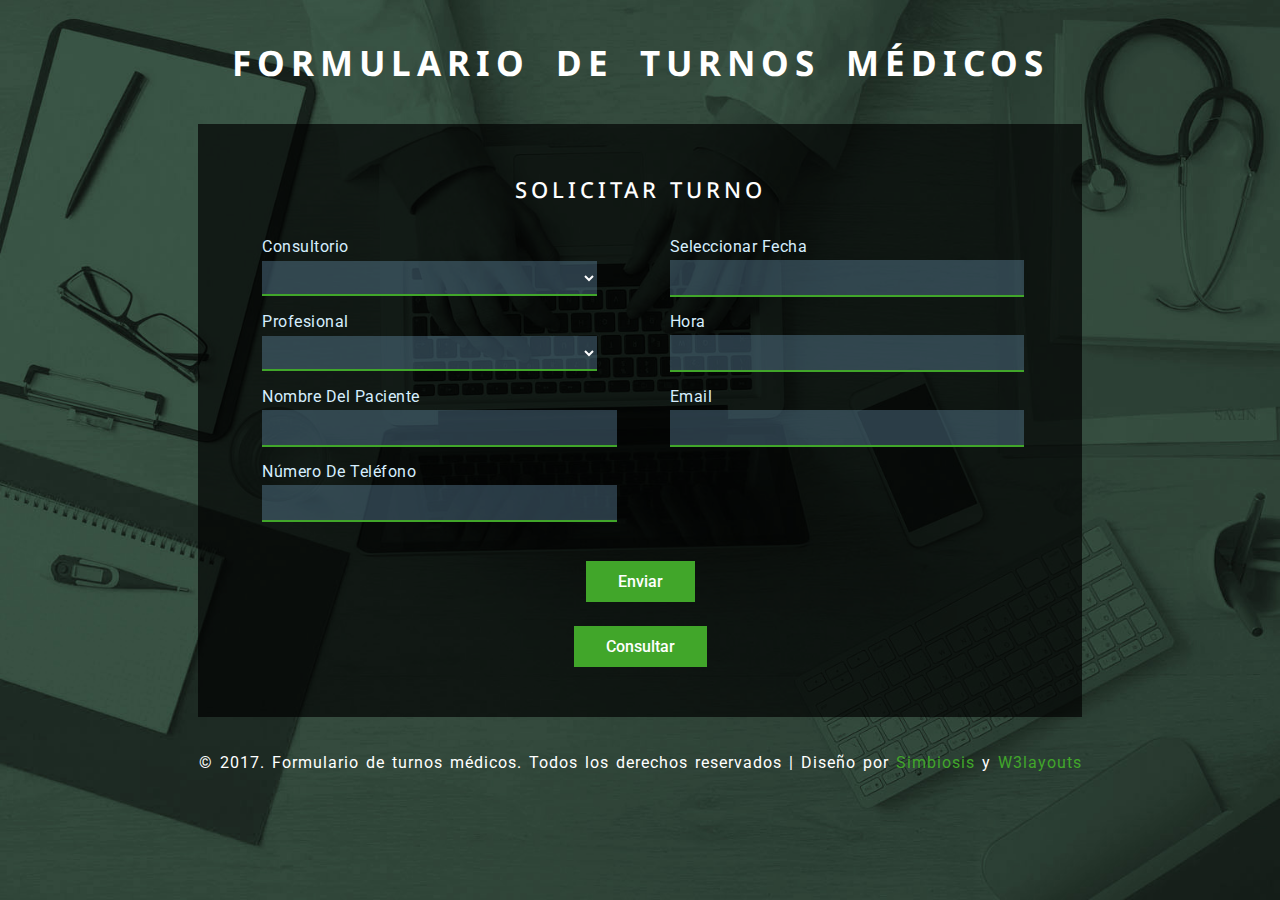
<file: index_plantilla.html>
<!--A Design by W3layouts
Author: W3layout
Author URL: http://w3layouts.com
License: Creative Commons Attribution 3.0 Unported
License URL: http://creativecommons.org/licenses/by/3.0/
-->
<!DOCTYPE HTML>
<html>
  <head>
    <title>Turnos médicos</title>
    
    <meta name="viewport" content="width=device-width, initial-scale=1">
    <meta http-equiv="Content-Type" content="text/html; charset=utf-8" />
    <meta name="keywords" content="Mogglernet, turnos medicos, servicios">
    
    <!-- jQuery (necessary for Bootstrap's JavaScript plugins) -->
    <script type="application/x-javascript">
      addEventListener("load", function() { setTimeout(hideURLbar, 0); }, false);
      function hideURLbar(){ window.scrollTo(0,1); }
    </script>
    
    <!-- Custom Theme files -->
    <link href="css/wickedpicker.css" rel="stylesheet" type='text/css' media="all" />
    <link href="css/style.css" rel='stylesheet' type='text/css' />
    
    <!-- Fonts --> 
    <link href="http://fonts.googleapis.com/css?family=Roboto:300,400,500,700" rel="stylesheet">
    <link href="http://fonts.googleapis.com/css?family=Droid+Sans:400,700" rel="stylesheet">
  </head>
    
  <body>
    <h1>Formulario de turnos médicos</h1>
    
    <!-- Contenedor ppal -->
    <div class="bg-agile">
      <!-- Contenedor secundario -->
      <div class="book-appointment">
      
        <h2>Solicitar turno</h2>
        
        <!-- Formulario -->
        <form action="solicitud_turnos.php" method="post">
          <div id="id"> <!-- TODO: Ojo con esto (Ini) -->
            <!-- Consultorios y Profesionales - Left -->
            <div class="left-agileits-w3layouts same">
              <!-- Consultorios -->
              <div class="gaps">
                <p>Consultorio</p>	
                <select class="form-control" name="consultorio">
                  <option></option>
                  <option>Aula 1</option>
                  <option>Aula 2</option>
                  <option>Aula 3</option>
                  <option>Aula 4</option>
                  <option>Aula 5</option>
                  <option>Aula 6</option>
                </select>
              </div>
              <!-- /Consultorios -->
            
              <!-- Profesionales -->
              <div class="gaps">
                <p>Profesional</p>	
                <select class="form-control" name="profesional">
                  <option></option>
                  <option>Dr. Gomez</option>
                  <option>Dr. Perez</option>
                  <option>Dra. Badaloni</option>
                  <option>Dr. Costa</option>
                  <option>Dra. Wicky</option>
                </select>
              </div>
              <!-- /Profesionales -->
            </div>
            <!-- /Consultorio y Profesional - Left -->
            
            <!-- Feacha y Hora - Rigth -->
            <div class="right-agileinfo same">
              <!-- /Feacha -->
              <div class="gaps">
                <p>Seleccionar fecha</p>		
                <input  id="datepicker1" name="fecha" type="text" value="" onfocus="this.value = '';" onblur="if (this.value == '') {this.value = 'dd/mm/yyyy';}" required="">
              </div>
              <!-- /Feacha -->
              
              <!-- Hora -->
              <div class="gaps">
                <p>Hora</p>		
                <input type="text" id="timepicker" name="hora" class="timepicker form-control" value="">	
              </div>
              <!-- /Hora -->
            </div>
            <!-- /Feacha y Hora - Rigth -->
            
            <div class="clear"></div>
          
            <!-- Nombre y telefono - Left -->
            <div class="left-agileits-w3layouts same">
              <!-- Nombre -->
              <div class="gaps">
                <p>Nombre del paciente</p>
                <input type="text" name="nombre" placeholder="" required=""/>
              </div>	
              <!-- /Nombre -->
              
              <!-- Telefono -->
              <div class="gaps">	
                <p>Número de teléfono</p>
                <input type="text" name="telefono" placeholder="" required=""/>
              </div>
              <!-- /Telefono -->
            </div>
            <!-- /Nombre y telefono - Left -->
            
            <!-- Email - Left -->
            <div class="right-agileinfo same">
              <!-- Email -->
              <div class="gaps">
                <p>Email</p>
                <input type="email" name="email" placeholder="" required="" />
              </div>
              <!-- /Email -->
            </div>
            <!-- /Email - Left -->
            
            <div class="clear"></div>

            <!-- Boton Enviar -->
            <input type="submit" value="Enviar">
            <script>
              $( ".selector" ).dialog({ open: function( event, ui ) {} });
            </script>
            <!-- /Boton Enviar -->
          </div> <!-- TODO: Ojo con esto (Fin) -->
        </form>
        <!-- /Formulario -->

        <!-- Formulario/Boton Consulta -->
        <form action="consulta_turnos.php" method="post">
          <div id="idb">
            <input type="submit" value="Consultar">
          </div>
        </form>
        <!-- /Formulario/Boton Consulta -->

      </div>
      <!-- /Contenedor secundario -->
    </div>
    <!-- /Contenedor ppal -->
    
    <!-- Copyright -->
    <div class="copy w3ls">
      <p>&copy; 2017. Formulario de turnos médicos. Todos los derechos reservados  | Diseño por <a href="http://www.simbiosisweb.com/" target="_blank">Simbiosis</a> y <a href="http://w3layouts.com/" target="_blank">W3layouts</a> </p>
    </div>
    <!-- Copyright -->
        
    <script type="text/javascript" src="js/jquery-2.1.4.min.js"></script>
    <script type="text/javascript" src="js/wickedpicker.js"></script>
    <script type="text/javascript">
      $('.timepicker').wickedpicker({twentyFour: false});
    </script>
    
    <!-- Calendario -->
    <link rel="stylesheet" href="css/jquery-ui.css" />
    <script src="js/jquery-ui.js"></script>
    <script>
      $(function() {
        $( "#datepicker1" ).datepicker();
      });
    </script>
    <!-- /Calendario -->
    
  </body>
</html>
</file>
<file: css/wickedpicker.css>
.wickedpicker {
    -webkit-user-select: none;
    -moz-user-select: none;
    -ms-user-select: none;
    user-select: none;
    box-shadow: 0 0 0 1px rgba(14, 41, 57, 0.12), 0 2px 5px rgba(14, 41, 57, 0.44), inset 0 -1px 2px rgba(14, 41, 57, 0.15);
    background: #111313;
    margin: 0 auto;
    border-radius: 0.1px;
    width: 318px;
    height: 130px;
    font-size: 14px;
    display: none;
}

.wickedpicker__title {
    background-image: -webkit-linear-gradient(top, #ffffff 0%, #f2f2f2 100%);
    background-image: linear-gradient(to bottom, #ffffff 0%, #f2f2f2 100%);
    position: relative;
    background: #f2f2f2;
    margin: 0 auto;
    border-bottom: 1px solid #e5e5e5;
    padding: 12px 11px 10px 15px;
    color: #4C4C4C;
    font-size: inherit;
}

.wickedpicker__close {
    -webkit-transform: translateY(-25%);
    -moz-transform: translateY(-25%);
    -ms-transform: translateY(-25%);
    -o-transform: translateY(-25%);
    transform: translateY(-25%);
    position: absolute;
    top: 25%;
    right: 5px;
    color: #34495e;
    cursor: pointer;
}

.wickedpicker__close:before {
    content: '\e802';
}

.wickedpicker__controls {
    padding: 10px 0;
    line-height: normal;
    margin: 0;
}

.wickedpicker__controls__control, .wickedpicker__controls__control--separator {
    vertical-align: middle;
    display: inline-block;
    font-size: inherit;
    margin: 0 auto;
    width: 35px;
    letter-spacing: 1.3px;
}

.wickedpicker__controls__control-up, .wickedpicker__controls__control-down {
    color: #ffffff;
    position: relative;
    display: block;
    margin: 3px auto;
    font-size: 18px;
    cursor: pointer;
}

.wickedpicker__controls__control-up:before {
    content: '\e800';
}

.wickedpicker__controls__control-down:after {
    content: '\e801';
}

.wickedpicker__controls__control--separator {
    width: 5px;
}

.text-center, .wickedpicker__title, .wickedpicker__controls, .wickedpicker__controls__control, .wickedpicker__controls__control--separator, .wickedpicker__controls__control-up, .wickedpicker__controls__control-down {
    text-align: center;
}

.hover-state {
    color: #3498db;
}

@font-face {
    font-family: 'fontello';
    src: url("../fonts/fontello.eot?52602240");
    src: url("../fonts/fontello.eot?52602240#iefix") format("embedded-opentype"), url("../fonts/fontello.woff?52602240") format("woff"), url("../fonts/fontello.ttf?52602240") format("truetype"), url("../fonts/fontello.svg?52602240#fontello") format("svg");
    font-weight: normal;
    font-style: normal;
}

.fontello:before, .wickedpicker__close:before, .wickedpicker__controls__control-up:before, .fontello-after:after, .wickedpicker__controls__control-down:after {
    font-family: 'fontello';
    font-style: normal;
    font-weight: normal;
    speak: none;
    display: inline-block;
    text-decoration: inherit;
    width: 1em;
    margin-right: .2em;
    text-align: center;
    font-variant: normal;
    text-transform: none;
    line-height: 1em;
    margin-left: .2em;
    -webkit-font-smoothing: antialiased;
    -moz-osx-font-smoothing: grayscale;
}

.wickedpicker__controls__control--separator {
  color: white;
}
.wickedpicker__controls__control--hours {
  color: white;
}
.wickedpicker__controls__control--minutes {
  color: white;
}

@media(max-width: 991px) {
    .wickedpicker {
        width: 309px;
    }
}

@media(max-width: 900px) {
    .wickedpicker {
        width: 274px;
    }
}

@media(max-width: 768px) {
    .wickedpicker {
        width: 270px;
    }
}

@media(max-width: 736px) {
    .wickedpicker {
        width: 256px;
    }
}

@media(max-width: 667px) {
    .wickedpicker {
        width: 223px;
        height: 115px;
    }

    .wickedpicker__title {
        padding: 8px 11px 7px 15px;
    }

    .wickedpicker__controls {
        padding: 3px 0;
    }
}

@media(max-width: 640px) {
    .wickedpicker {
        width: 215px;
    }
}

@media(max-width: 480px) {
    .wickedpicker {
        width: 176px;
    }
}

@media(max-width: 414px) {
    .wickedpicker {
        width: 295px;
    }
}

@media(max-width: 384px) {
    .wickedpicker {
        width: 271px;
    }
}

@media(max-width: 375px) {
    .wickedpicker {
        width: 264px;
    }
}

@media(max-width: 320px) {
    .wickedpicker {
        width: 224px;
    }
}
</file>
<file: css/style.css>
/*
Author: W3layout
Author URL: http://w3layouts.com
License: Creative Commons Attribution 3.0 Unported
License URL: http://creativecommons.org/licenses/by/3.0/
*/
/*--reset--*/
html,body,div,span,applet,object,iframe,h1,h2,h3,h4,h5,h6,p,blockquote,pre,a,abbr,acronym,address,big,cite,code,del,dfn,em,img,ins,kbd,q,s,samp,small,strike,strong,sub,sup,tt,var,b,u,i,dl,dt,dd,ol,nav ul,nav li,fieldset,form,label,legend,table,caption,tbody,tfoot,thead,tr,th,td,article,aside,canvas,details,embed,figure,figcaption,footer,header,hgroup,menu,nav,output,ruby,section,summary,time,mark,audio,video {
    margin: 0;
    padding: 0;
    border: 0;
    font-size: 100%;
    font: inherit;
    vertical-align: baseline;
}

article, aside, details, figcaption, figure,footer, header, hgroup, menu, nav, section {
    display: block;
}

ol,ul {
    list-style: none;
    margin: 0px;
    padding: 0px;
}

blockquote,q {
    quotes: none;
}

blockquote:before,blockquote:after,q:before,q:after {
    content: '';
    content: none;
}

table {
    border-collapse: collapse;
    border-spacing: 0;
}

/*--start editing from here--*/
a {
    text-decoration: none;
}

.txt-rt {
    text-align: right;
}

/* text align right */
.txt-lt {
    text-align: left;
}

/* text align left */
.txt-center {
    text-align: center;
}

/* text align center */
.float-rt {
    float: right;
}

/* float right */
.float-lt {
    float: left;
}

/* float left */
.clear {
    clear: both;
}

/* clear float */
.pos-relative {
    position: relative;
}

/* Position Relative */
.pos-absolute {
    position: absolute;
}

/* Position Absolute */
.vertical-base {
    vertical-align: baseline;
}

/* vertical align baseline */
.vertical-top {
    vertical-align: top;
}

/* vertical align top */
nav.vertical ul li {
    display: block;
}

/* vertical menu */
nav.horizontal ul li {
    display: inline-block;
}

/* horizontal menu */
img {
    max-width: 100%;
}
/*--end reset--*/

body {
    font-family: 'Roboto', sans-serif;
    font-size: 100%;
    background: url(../images/b2.jpg)no-repeat center top;
    background-size: cover;
    -webkit-background-size: cover;
    -moz-background-size: cover;
    -o-background-size: cover;
    min-height: 747px;
    background-attachment: fixed;
}

.bg-agile {
    width: 65%;
    margin: 0 auto;
}

h1 {
    font-size: 43px;
    font-weight: 700;
    text-transform: uppercase;
    color: #fff;
    word-spacing: 11px;
    letter-spacing: 6px;
    margin: 1.1em 0;
    text-align: center;
    font-family: 'Droid Sans', sans-serif;
}

/*--appointment--*/
.book-appointment h2 {
    text-align: center;
    font-size: 25px;
    color: #fff;
    text-transform: uppercase;
    margin-bottom: 1.5em;
    font-weight: 500;
    letter-spacing: 4px;
    font-family: 'Droid Sans', sans-serif;
}

.book-appointment {
    background: rgba(0, 0, 0, 0.68);
    padding: 50px 30px;
}

.book-appointment input[type="text"], .book-appointment input[type="password"], .book-appointment input[type="date"], .book-appointment input[type="time"], .book-appointment input[type="email"],textarea {
    width: 85%;
    color: #fff;
    outline: none;
    font-size: 0.9em;
    line-height: 25px;
    padding: 5px 10px;
    border: none;
    border-bottom: 2px solid #41a62a;
    -webkit-appearance: none;
    margin: .3em 0em 1em;
    font-family: 'Roboto', sans-serif;
    background: rgba(127, 178, 212, 0.31);
}

textarea {
    resize: none;
    height: 25px
}

.book-appointment select.form-control {
    outline: none;
    font-size: 0.9em;
    padding: 7px 10px;
    width: 89.5%;
    margin: 5px 0px 16px;
    border-radius: 0;
    background: rgba(127, 178, 212, 0.31);
    color: #fff;
    border: none;
    border-bottom: 2px solid #41a62a;
    font-family: 'Roboto', sans-serif;
}

.book-appointment select.form-control option {
    background: #111;
}

input[type=submit] {
    display: block;
    color: #fff;
    margin: 0 auto;
    margin-top: 2em;
    padding: 9px 30px;
    font-size: 1.04em;
    cursor: pointer;
    border: 2px solid #41a62a;
    outline: none;
    background: #41a62a;
    font-weight: 500;
    font-family: 'Roboto', sans-serif;
    transition: 0.5s all ease;
    -webkit-transition: 0.5s all ease;
    -moz-transition: 0.5s all ease;
    -o-transition: 0.5s all ease;
    -ms-transition: 0.5s all ease;
}

input[type=submit]:hover {
    background: #0d4f0f;
    border-color: #0d4f0f;
    color: #fefefe;
    transition: 0.5s all ease;
    -webkit-transition: 0.5s all ease;
    -moz-transition: 0.5s all ease;
    -o-transition: 0.5s all ease;
    -ms-transition: 0.5s all ease;
}

.arrows-reserve {
    position: relative;
    color: #0d4f0f;
    font-size: 2em;
}

.arrows-reserve:before {
    content: '';
    position: absolute;
    bottom: 43%;
    left: 35.5%;
    background: #fff;
    width: 11%;
    height: 3px;
}

.arrows-reserve:after {
    content: '';
    position: absolute;
    bottom: 43%;
    right: 35.5%;
    background: #fff;
    width: 11%;
    height: 3px;
}

.left-agileits-w3layouts {
    width: 49%;
    float: left;
}

.right-agileinfo {
    width: 49%;
    float: left;
}

.center-agile {
    width: 49%;
    margin: 0 auto;
}

.book-appointment p {
    color: #d6eefe;
    font-size: 17px;
    letter-spacing: .5px;
    text-transform: capitalize;
}

.same {
    padding: 0px 4px;
}

.gaps {
    padding-left: 3em;
}

p.wickedpicker__title {
    font-family: 'Roboto', sans-serif;
    background: #41a62a;
    color: #fff;
    text-transform: uppercase;
    letter-spacing: .5px;
}

.wickedpicker__close {
    color: #fefefe;
}
/*--//appointment--*/

/*--copyright--*/
.copy.w3ls {
    margin: 2.2em 0em 0;
    text-align: center;
}

.copy p {
    color: #fff;
    font-size: 16px;
    letter-spacing: 1px;
    word-spacing: 2px;
}

.copy p a {
    color: #41a62a;
    text-decoration: none;
}

.copy p a:hover {
    color: #fff;
}
/*--//copyright--*/

/*--Aviso--*/
.aviso {
    padding-left: 3.9%;/*32px;*/
    padding-right: 2.9%;/*24px;*/
    text-align: justify;
}

.aviso p {
    color: #d6eefe;
    font-size: 17px;
    letter-spacing: .5px;
    text-transform: none;
}

.aviso p.importante {
    font-weight: 500;
}

/*--//Aviso--*/

/*--responsive--*/
@media(max-width: 1680px) {
}

@media(max-width: 1440px) {
}

@media(max-width: 1366px) {
    .gaps {
        padding-left: 2em;
    }

    .book-appointment input[type="text"], .book-appointment input[type="password"], .book-appointment input[type="date"], .book-appointment input[type="time"], .book-appointment input[type="email"], textarea {
        width: 90%;
    }

    .book-appointment select.form-control {
        width: 90%;/* TODO: 95.5 */
    }

    h1 {
        font-size: 35px;
    }

    .same {
        padding: 0px 2px;
    }

    .book-appointment p {
        font-size: 16px;
    }

    .book-appointment h2 {
        font-size: 22px;
    }

    input[type=submit] {
        margin-top: 1.5em;
        font-size: 1.02em;
    }

    body {
        min-height: 700px;
    }
}

@media(max-width: 1280px) {
    .bg-agile {
        width: 69%;
    }
}

@media(max-width: 1080px) {
    .bg-agile {
        width: 77%;
    }

    .gaps {
        padding-left: 1.5em;
    }
}

@media(max-width: 1050px) {
    h1 {
        font-size: 31px;
        margin: 1.3em 0;
    }
}

@media(max-width: 1024px) {
    .book-appointment {
        padding: 40px 30px;
    }

    .book-appointment h2 {
        font-size: 21px;
        margin-bottom: 1.3em;
    }

    .book-appointment input[type="text"], .book-appointment input[type="password"], .book-appointment input[type="date"], .book-appointment input[type="time"], .book-appointment input[type="email"], textarea {
        margin: .3em 0em .7em;
    }

    .book-appointment select.form-control {
        margin: 5px 0px 9.5px;
    }

    h1 {
        margin: 1.2em 0;
    }

    body {
        min-height: 638px;
    }

    .copy.w3ls {
        margin: 2em 0em 0;
    }
}

@media(max-width: 991px) {
    input[type=submit] {
        font-size: 1.01em;
        padding: 7px 20px;
    }

    .book-appointment select.form-control {
        width: 90%;/* TODO: 96.5 */
    }
}

@media(max-width: 900px) {
    .book-appointment h2 {
        font-size: 18px;
        letter-spacing: 3px;
    }

    .book-appointment input[type="text"], .book-appointment input[type="password"], .book-appointment input[type="date"], .book-appointment input[type="time"], .book-appointment input[type="email"], textarea {
        line-height: 21px;
    }

    textarea {
        height: 21px;
    }

    .book-appointment select.form-control {
        padding: 5.4px 10px;
    }

    .book-appointment p {
        font-size: 14px;
    }

    .book-appointment {
        padding: 32px 30px;
    }

    h1 {
        font-size: 29px;
        letter-spacing: 5px;
    }

    .copy p {
        font-size: 14.4px;
    }

    .copy.w3ls {
        margin: 1.6em 0em 0;
    }

    body {
        min-height: 565px;
    }
}

@media(max-width: 800px) {
    .bg-agile {
        width: 85%;
    }

    .same {
        padding: 0px 0px;
    }

    input[type=submit] {
        font-size: 0.9em;
        padding: 6px 18px;
    }
}

@media(max-width: 768px) {
    body {
        min-height: 894.5px;
    }

    h1 {
        margin: 4em 0 2em;
    }

    .copy.w3ls {
        margin: 4em 0em 0;
    }
}

@media(max-width: 767px) {
    h1 {
        margin: 1.2em 0;
    }

    .copy.w3ls {
        margin: 1.7em 0em 0;
    }

    .book-appointment select.form-control {
        padding: 5.4px 10px;
    }

    body {
        min-height: 565.7px;
    }
}

@media(max-width: 736px) {
    .book-appointment select.form-control {
        width: 90%;/* TODO: 98 */
    }
}

@media(max-width: 667px) {
    .gaps {
        padding-left: 1em;
    }

    .book-appointment p {
        font-size: 13px;
    }

    .book-appointment input[type="text"], .book-appointment input[type="password"], .book-appointment input[type="date"], .book-appointment input[type="time"], .book-appointment input[type="email"], textarea {
        margin: .3em 0em .8em;
    }

    .book-appointment select.form-control {
        margin: 5.2px 0px 11px;
    }

    .copy p {
        font-size: 14px;
    }

    h1 {
        margin: 1.4em 0;
        font-size: 26px;
    }

    body {
        min-height: 564.1px;
    }
}

@media(max-width: 640px) {
    .book-appointment h2 {
        font-size: 16px;
    }

    input[type=submit] {
        margin-top: 1em;
    }

    h1 {
        margin: 1.7em 0 1em;
        font-size: 24px;
        letter-spacing: 4px;
    }

    .copy.w3ls {
        margin: 1.4em 1.5em 0;
    }

    .copy p {
        line-height: 28px;
    }

    body {
        min-height: 559.5px;
    }
}

@media(max-width: 600px) {
    .bg-agile {
        width: 88%;
    }

    .book-appointment select.form-control {
        width: 90%;/* TODO: 99% */
    }
}

@media(max-width: 568px) {
    .copy p {
        word-spacing: 0px;
    }

    .copy.w3ls {
        margin: 1.2em 1.5em 0;
    }

    h1 {
        ` margin: 1.7em 0 1.1em;
    }
}

@media(max-width: 480px) {
    .left-agileits-w3layouts {
        width: 100%;
        float: none;
    }

    .right-agileinfo {
        width: 100%;
        float: none;
    }

    .center-agile {
        width: 100%;
    }

    .gaps {
        padding-left: 0;
    }

    .book-appointment {
        padding: 35px 40px;
    }

    .book-appointment input[type="text"], .book-appointment input[type="password"], .book-appointment input[type="date"], .book-appointment input[type="time"], .book-appointment input[type="email"], textarea {
        width: 93.5%;
    }

    h1 {
        margin: 1.6em 0 1.1em;
        font-size: 22px;
        letter-spacing: 3px;
        word-spacing: 5px;
    }

    .bg-agile {
        width: 83%;
    }

    .book-appointment h2 {
        font-size: 15px;
        margin-bottom: 1em;
    }

    .copy p {
        line-height: 27px;
        font-size: 13px;
    }

    body {
        min-height: 809.5px;
    }
}

@media(max-width: 414px) {
    h1 {
        margin: 2em 0 1.1em;
        font-size: 19px;
        letter-spacing: 2px;
        word-spacing: 3px;
    }

    .book-appointment h2 {
        font-size: 14px;
        margin-bottom: 1.5em;
        letter-spacing: 2.5px;
    }

    .book-appointment input[type="text"], .book-appointment input[type="password"], .book-appointment input[type="date"], .book-appointment input[type="time"], .book-appointment input[type="email"], textarea {
        width: 91.5%;
    }
}

@media(max-width: 384px) {
    h1 {
        margin: 1.5em 1em 1em;
        line-height: 33px;
        font-size: 19px;
        letter-spacing: 3px;
    }

    .book-appointment {
        padding: 35px 32px;
    }

    .book-appointment select.form-control {
        width: 90%;/* TODO: 100% */
    }

    .wickedpicker {
        width: 241px;
    }

    input[type=submit] {
        padding: 5px 14px;
    }

    body {
        min-height: 850px;
    }
}

@media(max-width: 375px) {
    .bg-agile {
        width: 86%;
    }

    .book-appointment input[type="text"], .book-appointment input[type="password"], .book-appointment input[type="date"], .book-appointment input[type="time"], .book-appointment input[type="email"], textarea {
        width: 91.8%;
    }

    .book-appointment select.form-control {
        width: 91.8%;/* TODO: none */
    }

}

@media(max-width: 320px) {
    .bg-agile {
        width: 91%;
    }

    .book-appointment h2 {
        letter-spacing: 2px;
    }

    h1 {
        margin: 1.3em 1em .5em;
        line-height: 30px;
        font-size: 18px;
        letter-spacing: 2px;
    }

    .book-appointment {
        padding: 35px 25px;
    }

    .book-appointment input[type="text"], .book-appointment input[type="password"], .book-appointment input[type="date"], .book-appointment input[type="time"], .book-appointment input[type="email"], textarea {
        width: 91%;
    }

    .book-appointment select.form-control {
        width: 91%;/* TODO: none */
    }

    body {
        min-height: 855px;
    }

    .copy.w3ls {
        margin: 1.1em 1.5em 0;
    }
}
/*--responsive--*/
</file>
